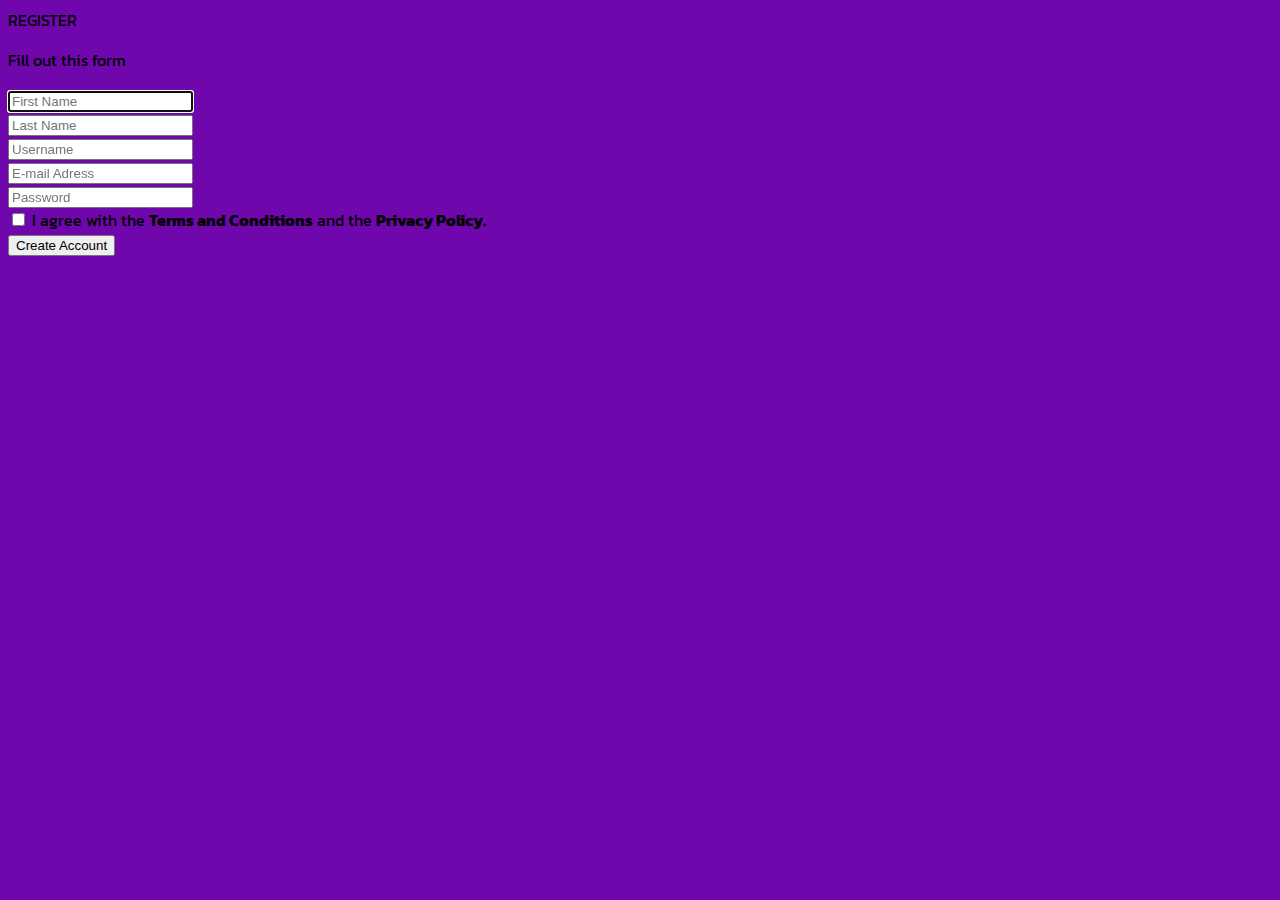
<file: Homework-1/index.html>
<!doctype html>
<html lang="en">

<head>
    <title>Title</title>
    <!-- Required meta tags -->
    <meta charset="utf-8">
    <meta name="viewport" content="width=device-width, initial-scale=1, shrink-to-fit=no">

    <!-- Bootstrap CSS v5.2.1 -->
    <link href="https://cdn.jsdelivr.net/npm/bootstrap@5.2.1/dist/css/bootstrap.min.css" rel="stylesheet"
        integrity="sha384-iYQeCzEYFbKjA/T2uDLTpkwGzCiq6soy8tYaI1GyVh/UjpbCx/TYkiZhlZB6+fzT" crossorigin="anonymous">
    <link rel="stylesheet" href="style.css">

    <!-- FONT AWESOME  -->
    <link rel="stylesheet" href="https://cdnjs.cloudflare.com/ajax/libs/font-awesome/6.4.2/css/all.min.css"
        integrity="sha512-z3gLpd7yknf1YoNbCzqRKc4qyor8gaKU1qmn+CShxbuBusANI9QpRohGBreCFkKxLhei6S9CQXFEbbKuqLg0DA=="
        crossorigin="anonymous" referrerpolicy="no-referrer" />

    <!-- GOOGLE FONTS -->
    <link rel="preconnect" href="https://fonts.googleapis.com">
    <link rel="preconnect" href="https://fonts.gstatic.com" crossorigin>
    <link href="https://fonts.googleapis.com/css2?family=Kanit:wght@500&display=swap" rel="stylesheet">

</head>

<body>
    <form action="post">

        <div class="container col-4 mt-5">
            <div class="row justify-content-center test bg-light rounded-3 py-4">

                <!-- HEADINGS START -->
                <div class=" text-center mb-4">
                    <header class="h2 my-2">
                        REGISTER
                    </header>
                    <p>Fill out this form</p>
                </div>
                <!-- HEADINGS END -->

                <!-- FIRST NAME START-->
                <div class="col-5 ">
                    <input class="form-control p-3 rounded-1" type="text" placeholder="First Name"
                        aria-label="first_name" required autofocus>
                </div>
                <!-- FIRST NAME END -->

                <!-- LAST NAME START -->
                <div class="col-5">
                    <input class="form-control p-3 rounded-1" type="text" placeholder="Last Name"
                        aria-label="first_name" required>
                </div>
                <!-- LAST NAME END -->

                <!-- USERNAME START -->
                <div class="col-10 mt-3">
                    <div class="input-group">
                        <span class="input-group-text ">
                            <i class="fa-solid fa-user"></i>
                        </span>
                        <input class="form-control p-3" type="text" placeholder="Username" aria-label="username"
                            required>
                    </div>
                </div>
                <!-- USERNAME END -->

                <!-- EMAIL START -->
                <div class="col-10 mt-3">
                    <div class="input-group">
                        <span class="input-group-text">
                            <i class="fa-solid fa-envelope"></i>
                        </span>
                        <input class="form-control p-3" type="text" placeholder="E-mail Adress" aria-label="email"
                            required>
                    </div>
                </div>
                <!-- EMAIL END -->

                <!-- PASSWORD START-->
                <div class="col-10 mt-3">
                    <div class="input-group">
                        <span class="input-group-text">
                            <i class="fa-solid fa-key"></i>
                        </span>
                        <input class="form-control p-3" type="password" placeholder="Password" aria-label="password"
                            required>
                    </div>
                </div>
                <!-- PASSWORD END -->

                <!-- CHECKBOX START -->
                <div class="col-10 mt-3">
                    <div class="form-check">
                        <input class="form-check-input" type="checkbox" value="" id="flexCheckDefault">
                        <label class="form-check-label" for="flexCheckDefault">
                            I agree with the <b>Terms and Conditions</b> and the <b>Privacy Policy.</b>
                        </label>
                    </div>
                </div>
                <!-- CHECKBOX END -->

                <!-- BUTTON START -->
                <div class="col-10 my-4 d-grid">
                    <button class="btn btn-primary p-3 rounded-1" type="submit">
                        <span class="fs-4">
                            Create Account
                        </span>
                    </button>
                </div>
                <!-- BUTTON END -->

            </div>
        </div>

    </form>

    <!-- Bootstrap JavaScript Libraries -->
    <script src="https://cdn.jsdelivr.net/npm/@popperjs/core@2.11.6/dist/umd/popper.min.js"
        integrity="sha384-oBqDVmMz9ATKxIep9tiCxS/Z9fNfEXiDAYTujMAeBAsjFuCZSmKbSSUnQlmh/jp3" crossorigin="anonymous">
        </script>

    <script src="https://cdn.jsdelivr.net/npm/bootstrap@5.2.1/dist/js/bootstrap.min.js"
        integrity="sha384-7VPbUDkoPSGFnVtYi0QogXtr74QeVeeIs99Qfg5YCF+TidwNdjvaKZX19NZ/e6oz" crossorigin="anonymous">
        </script>
</body>

</html>
</file>
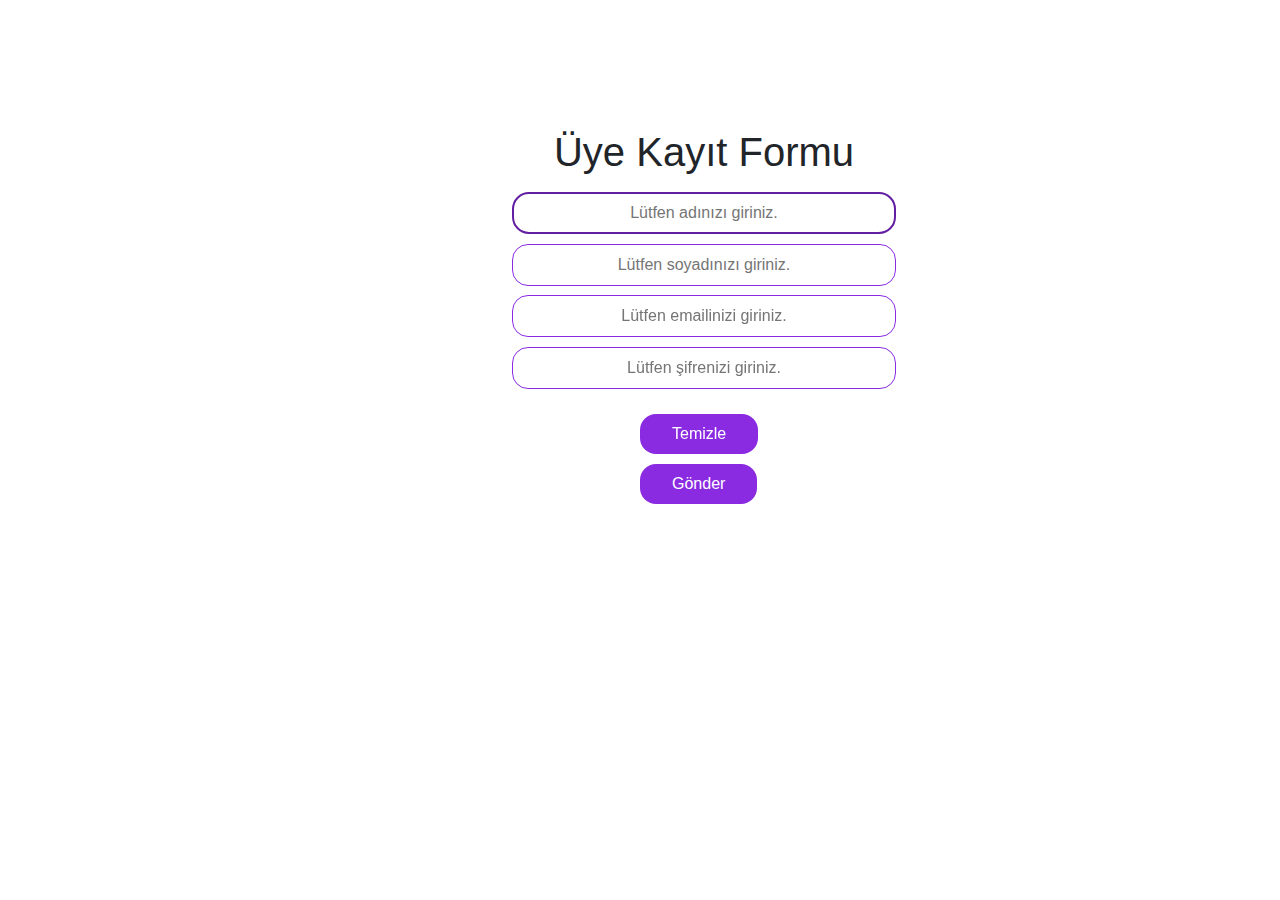
<file: FRONTEND/assists/tutorials/frontend/form.html>
<!doctype html>
<html lang="en">

<head>
    <title>Title</title>
    <!-- Required meta tags -->
    <meta charset="utf-8">
    <meta name="viewport" content="width=device-width, initial-scale=1, shrink-to-fit=no">

    <!-- Bootstrap CSS -->
    <link rel="stylesheet" href="https://stackpath.bootstrapcdn.com/bootstrap/4.3.1/css/bootstrap.min.css"
        integrity="sha384-ggOyR0iXCbMQv3Xipma34MD+dH/1fQ784/j6cY/iJTQUOhcWr7x9JvoRxT2MZw1T" crossorigin="anonymous">
    <!-- Font Awespme -->
    <link rel="stylesheet" href="https://cdnjs.cloudflare.com/ajax/libs/font-awesome/6.4.2/css/all.min.css"
        integrity="sha512-z3gLpd7yknf1YoNbCzqRKc4qyor8gaKU1qmn+CShxbuBusANI9QpRohGBreCFkKxLhei6S9CQXFEbbKuqLg0DA=="
        crossorigin="anonymous" referrerpolicy="no-referrer" />
    <!-- External CSS -->
    <link rel="stylesheet" href="./form.css">
</head>

<body>
    <div class="container_data">
        <h1>Üye Kayıt Formu</h1>

        <form action="#!" method="get" autocomplete="on">
            <div class="form_data">
                <i class="fa-solid fa-user icon_data"></i>
                <!-- <label for="adi">Adınız:</label> -->
                <input type="text" id="adi" name="adi" placeholder="Lütfen adınızı giriniz." title="Adınızı giriniz."
                    autofocus required class="input_data">
            </div>
            <div class="form_data">
                <i class="fa-solid fa-user icon_data"></i>
                <!-- <label for="soyadi">Soyadınız:</label> -->
                <input type="text" id="soyadi" name="soyadi" placeholder="Lütfen soyadınızı giriniz."
                    title="Soyadınızı giriniz." required class="input_data">
            </div>
            <div class="form_data">
                <i class="fa-solid fa-envelope icon_data"></i>
                <!-- <label for="email">Email:</label> -->
                <input type="email" id="email" name="email" placeholder="Lütfen emailinizi giriniz."
                    title="Emailinizi giriniz." required class="input_data">
            </div>
            <div class="form_data">
                <i class="fa-solid fa-lock icon_data"></i>
                <!-- <label for="password">Şifre:</label> -->
                <input type="password" id="password" name="password" placeholder="Lütfen şifrenizi giriniz."
                    title="Şifrenizi giriniz." required class="input_data">
            </div>
            <div class="form_data" id="button_group">
                <input type="reset" id="reset" name="reset" title="Temizle" value="Temizle">
                <button type="submit" id="submit" name="submit">Gönder</button>
            </div>
        </form>
    </div>


    <script src="https://code.jquery.com/jquery-3.3.1.slim.min.js"
        integrity="sha384-q8i/X+965DzO0rT7abK41JStQIAqVgRVzpbzo5smXKp4YfRvH+8abtTE1Pi6jizo"
        crossorigin="anonymous"></script>
    <script src="https://cdnjs.cloudflare.com/ajax/libs/popper.js/1.14.7/umd/popper.min.js"
        integrity="sha384-UO2eT0CpHqdSJQ6hJty5KVphtPhzWj9WO1clHTMGa3JDZwrnQq4sF86dIHNDz0W1"
        crossorigin="anonymous"></script>
    <script src="https://stackpath.bootstrapcdn.com/bootstrap/4.3.1/js/bootstrap.min.js"
        integrity="sha384-JjSmVgyd0p3pXB1rRibZUAYoIIy6OrQ6VrjIEaFf/nJGzIxFDsf4x0xIM+B07jRM"
        crossorigin="anonymous"></script>
</body>

</html>
</file>
<file: Homework-1/style.css>
body {
  background-color: #6f07ac;
  font-family: "Kanit", sans-serif;
}
</file>
<file: FRONTEND/assists/tutorials/frontend/form.css>
* {
  margin: 0;
  padding: 0;
  box-sizing: border-box;
}

h1 {
  text-align: center;
  margin: 1rem;
}

.container_data {
  width: 30%;
  position: relative;
  margin-left: 40%;
  margin-top: 10%;
}

.form_data {
  /* position: absolute; */
}

.icon_data {
  position: absolute;
  color: blueviolet;
  width: 4rem;
  text-align: left;
  padding: 1rem;
  margin-top: -0.8rem;
  font-size: 1.5rem;
  padding-top: 22px;
}

.input_data {
  width: 100%;
  font-size: 1rem;
  text-align: center;
  border: 1px solid blueviolet;
  outline-color: rgb(99, 31, 161);
  /* outline: none; */
}

input[type="text"],
input[type="email"],
input[type="password"] {
  padding: 0.5rem;
  margin-bottom: 0.6rem;
  border-radius: 1rem;
}

button[type="submit"],
input[type="reset"] {
  padding: 0.5rem;
  padding-left: 2rem;
  padding-right: 2rem;
  margin-bottom: 0.6rem;
  border-radius: 1rem;
  background-color: blueviolet;
  color: white;
  border: none;
  outline: none;
  cursor: pointer;
  margin-inline: 2rem;
}

button[type="submit"]:hover,
input[type="reset"]:hover {
  background-color: rgb(99, 31, 161);
  transition: all 1s;
  box-shadow: 1px 1px 4px 5px;
}

#button_group {
  margin-left: 6rem;
  margin-top: 1rem;
  margin-bottom: 1rem;
}
</file>
